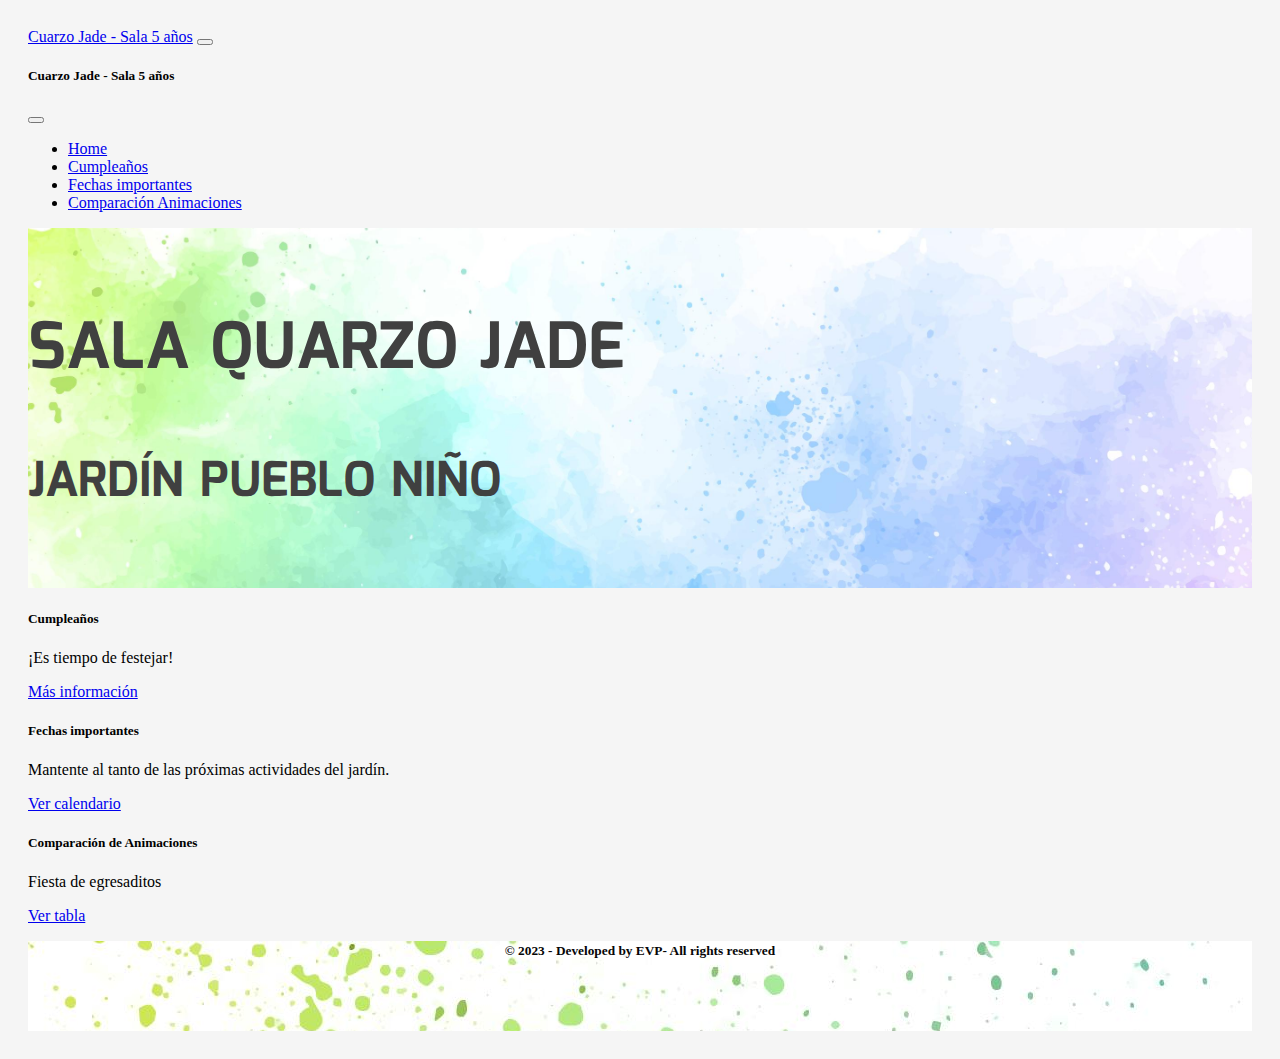
<file: index.html>
<!DOCTYPE html>
<html lang="en">

<head>
    <meta charset="UTF-8">
    <meta http-equiv="X-UA-Compatible" content="IE=edge">
    <meta name="viewport" content="width=device-width, initial-scale=1.0">
    <title>Cuarzo Jade - Pueblo Niño</title>
    <link rel="icon" href="./assets/mini-pn.png">
    <!-- CONECTA A CSS-->
    <link rel="stylesheet" href="./css/style.css">
    <link href="https://cdn.jsdelivr.net/npm/bootstrap@5.3.0-alpha1/dist/css/bootstrap.min.css" rel="stylesheet"
        integrity="sha384-GLhlTQ8iRABdZLl6O3oVMWSktQOp6b7In1Zl3/Jr59b6EGGoI1aFkw7cmDA6j6gD" crossorigin="anonymous">
</head>

<header>
    <nav class="navbar navbar-dark bg-dark fixed-top">
        <div class="container-fluid">
            <a class="navbar-brand" href="#"> Cuarzo Jade - Sala 5 años</a>
            <button class="navbar-toggler" type="button" data-bs-toggle="offcanvas"
                data-bs-target="#offcanvasDarkNavbar" aria-controls="offcanvasDarkNavbar">
                <span class="navbar-toggler-icon"></span>
            </button>
            <div class="offcanvas offcanvas-end text-bg-dark" tabindex="-1" id="offcanvasDarkNavbar"
                aria-labelledby="offcanvasDarkNavbarLabel">
                <div class="offcanvas-header">
                    <h5 class="offcanvas-title" id="offcanvasDarkNavbarLabel">Cuarzo Jade - Sala 5 años</h5>
                    <button type="button" class="btn-close btn-close-white" data-bs-dismiss="offcanvas"
                        aria-label="Close"></button>
                </div>
                <div class="offcanvas-body">
                    <ul class="navbar-nav justify-content-end flex-grow-1 pe-3">
                        <li class="nav-item">
                            <a class="nav-link active" aria-current="page" href="/index.html">Home</a>
                        </li>
                        <li class="nav-item">
                            <a class="nav-link active" href="./cumples.html">Cumpleaños</a>
                        </li>
                        <li class="nav-item">
                            <a class="nav-link active" href="./fechas.html">Fechas importantes</a>
                        </li>
                        <li class="nav-item">
                            <a class="nav-link active" href="./animacion.html">Comparación Animaciones</a>
                        </li>
                    </ul>
                </div>
            </div>
        </div>
    </nav>
</header>

<body>

    <section class="hero" id="hero">
        <div class="hero__content container-fluid d-flex align-items-center">
            <div class="row">
                <div class="title col-lg-12 col-md-12 col-sm-12 col-xs-10">
                    <h1 class="h2_title pb-2 pt-5 text-center"><b>Sala Quarzo Jade</b></h1>
                    <h2 class="h2_title pb-1 pt-2 text-center"><b>Jardín Pueblo Niño</b></h2>
                </div>
            </div>
        </div>
    </section>

    <!-- Agrega las tarjetas -->
    <div class="container mt-5">
        <div class="row">
            <div class="col-lg-6 mb-4">
                <div class="card">
                    <div class="card-body">
                        <h5 class="card-title">Cumpleaños</h5>
                        <p class="card-text">¡Es tiempo de festejar!</p>
                        <a href="cumples.html" class="btn btn-primary btn-block">Más información</a>
                    </div>
                </div>
            </div>
            <div class="col-lg-6 mb-4">
                <div class="card">
                    <div class="card-body">
                        <h5 class="card-title">Fechas importantes</h5>
                        <p class="card-text">Mantente al tanto de las próximas actividades del jardín.</p>
                        <a href="fechas.html" class="btn btn-primary btn-block">Ver calendario</a>
                    </div>
                </div>
            </div>
            <div class="col-lg-6 mb-4">
                <div class="card">
                    <div class="card-body">
                        <h5 class="card-title">Comparación de Animaciones</h5>
                        <p class="card-text">Fiesta de egresaditos</p>
                        <a href="animacion.html" class="btn btn-primary btn-block">Ver tabla</a>
                    </div>
                </div>
            </div>
        </div>
    </div>


    <!-- FOOTER -->
    <footer class="bg-body-tertiary">
        <div class="grupo-2">
            <p class="pt-4"><small><b>&copy; 2023 - Developed by EVP- All rights reserved</b></small></p>
        </div>
    </footer>
    <script src="https://cdn.jsdelivr.net/npm/bootstrap@5.3.0-alpha1/dist/js/bootstrap.bundle.min.js"
        integrity="sha384-w76AqPfDkMBDXo30jS1Sgez6pr3x5MlQ1ZAGC+nuZB+EYdgRZgiwxhTBTkF7CXvN"
        crossorigin="anonymous"></script>
</body>

</html>
</file>
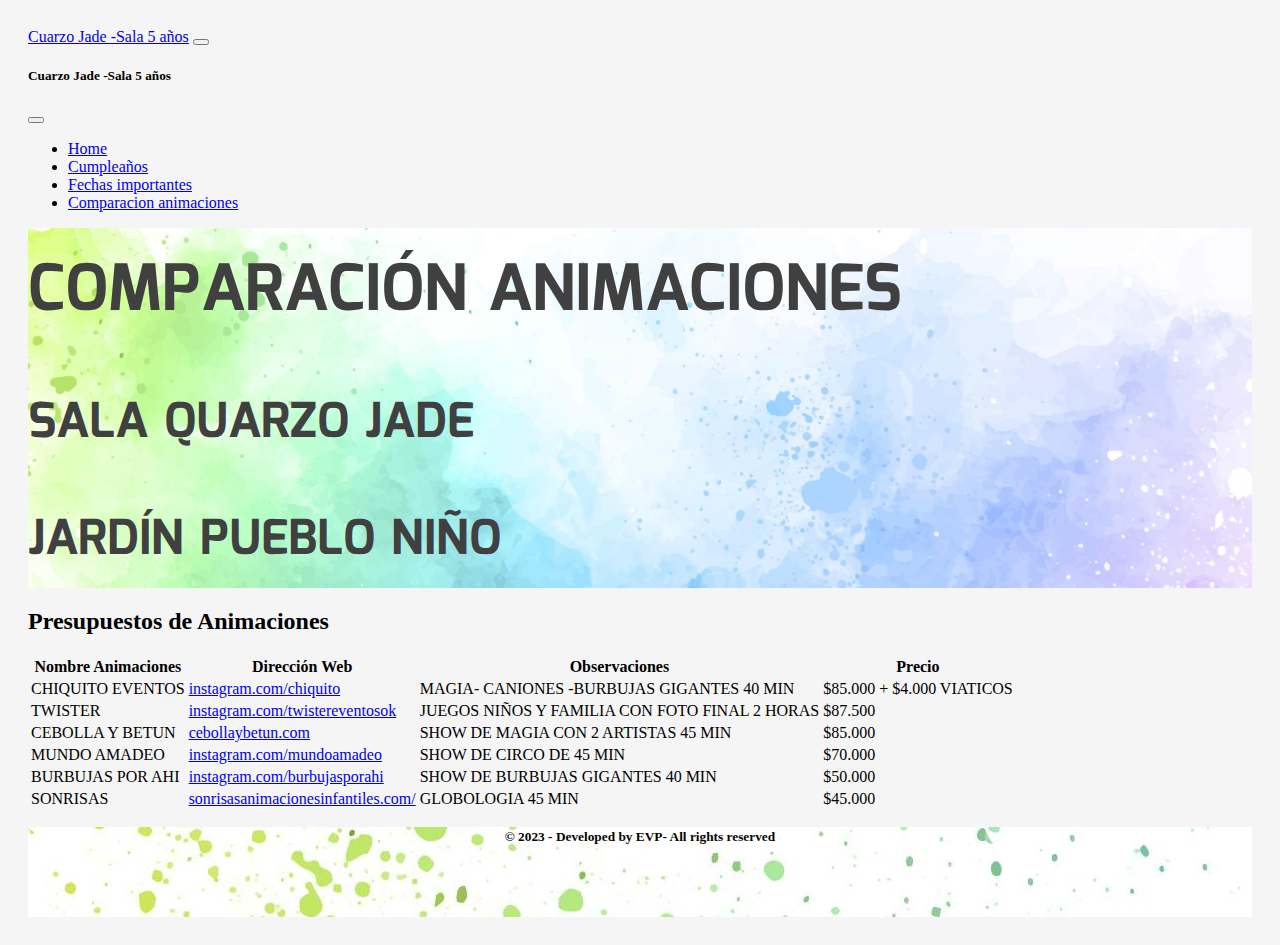
<file: animacion.html>
<!DOCTYPE html>
<html lang="en">

<head>
    <meta charset="UTF-8">
    <meta http-equiv="X-UA-Compatible" content="IE=edge">
    <meta name="viewport" content="width=device-width, initial-scale=1.0">
    <title>Cuarzo Jade -Pueblo Niño</title>
    <link rel="icon" href="./assets/mini-pn.png">
    <!-- CONECTA A CSS-->
    <link rel="stylesheet" href="./css/style.css">
    <link href="https://cdn.jsdelivr.net/npm/bootstrap@5.3.0-alpha1/dist/css/bootstrap.min.css" rel="stylesheet"
        integrity="sha384-GLhlTQ8iRABdZLl6O3oVMWSktQOp6b7In1Zl3/Jr59b6EGGoI1aFkw7cmDA6j6gD" crossorigin="anonymous">
</head>

<body>
    <!-- Encabezado -->
    <header>
        <nav class="navbar navbar-dark bg-dark fixed-top">
            <div class="container-fluid">
                <a class="navbar-brand" href="./index.html"> Cuarzo Jade -Sala 5 años</a>
                <button class="navbar-toggler" type="button" data-bs-toggle="offcanvas"
                    data-bs-target="#offcanvasDarkNavbar" aria-controls="offcanvasDarkNavbar">
                    <span class="navbar-toggler-icon"></span>
                </button>
                <div class="offcanvas offcanvas-end text-bg-dark" tabindex="-1" id="offcanvasDarkNavbar"
                    aria-labelledby="offcanvasDarkNavbarLabel">
                    <div class="offcanvas-header">
                        <h5 class="offcanvas-title" id="offcanvasDarkNavbarLabel">Cuarzo Jade -Sala 5 años</h5>
                        <button type="button" class="btn-close btn-close-white" data-bs-dismiss="offcanvas"
                            aria-label="Close"></button>
                    </div>
                    <div class="offcanvas-body">
                        <ul class="navbar-nav justify-content-end flex-grow-1 pe-3">
                            <li class="nav-item">
                                <a class="nav-link active" aria-current="page" href="/index.html">Home</a>
                            </li>
                            <li class="nav-item">
                                <a class="nav-link active" href="./cumples.html">Cumpleaños</a>
                            </li>
                            <li class="nav-item">
                                <a class="nav-link active" href="./fechas.html">Fechas importantes</a>
                            </li>
                            <li class="nav-item">
                                <a class="nav-link active" href="./animacion.html">Comparacion animaciones</a>
                            </li>
                        </ul>
                    </div>
                </div>
            </div>
        </nav>
    </header>

    <!-- Comparacion -->
    <section class="hero" id="hero">
        <div class="hero__content container-fluid d-flex align-items-center">
            <div class="row">
                <div class="title col-lg-12 col-md-12 col-sm-12 col-xs-10">
                    <h1 class="pb-3 pt-5 text-center"> <b>COMPARACIÓN ANIMACIONES</b></h1>
                    <h2 class="h2_title pb-2 pt-2 text-center"> <b> Sala Quarzo Jade</b></h2>
                    <h2 class="h2_title pb-1 pt-2 text-center"> <b>Jardín Pueblo Niño</b></h2>
                </div>
            </div>
        </div>
    </section>

    <!-- Tarjetas -->
    <section class="container mt-5">
        <h2 class="h2_title pb-3 pt-2 text-center"> <b>Presupuestos de Animaciones</b></h2>
        <table class="table">
            <thead>
                <tr>
                    <th scope="col">Nombre Animaciones</th>
                    <th scope="col">Dirección Web</th>
                    <th scope="col">Observaciones</th>
                    <th scope="col">Precio</th>
                </tr>
            </thead>
            <tbody>
                <tr>
                    <td>CHIQUITO EVENTOS</td>
                    <td><a href="https://www.instagram.com/chiquito.ok/">instagram.com/chiquito</a></td>
                    <td>MAGIA- CANIONES -BURBUJAS GIGANTES 40 MIN</td>
                    <td>$85.000 + $4.000 VIATICOS</td>
                </tr>

                <td>TWISTER</td>
                <td><a
                        href="https://www.instagram.com/twistereventosok?igshid=OGQ5ZDc2ODk2ZA%3D%3D">instagram.com/twistereventosok</a>
                </td>
                <td>JUEGOS NIÑOS Y FAMILIA CON FOTO FINAL 2 HORAS</td>
                <td>$87.500</td>
                </tr>

                <tr>
                    <td>CEBOLLA Y BETUN</td>
                    <td><a href="www.cebollaybetun.com">cebollaybetun.com</a></td>
                    <td>SHOW DE MAGIA CON 2 ARTISTAS 45 MIN</td>
                    <td>$85.000</td>
                </tr>

                <tr>
                    <td>MUNDO AMADEO</td>
                    <td><a
                            href="https://instagram.com/mundoamadeo?igshid=MTlkcnd6cmMzMmh2Mw==">instagram.com/mundoamadeo</a>
                    </td>
                    <td>SHOW DE CIRCO DE 45 MIN</td>
                    <td>$70.000</td>
                </tr>

                <td>BURBUJAS POR AHI</td>
                <td><a href="https://www.instagram.com/burbujasporahi/?hl=es-la">instagram.com/burbujasporahi</a></td>
                <td>SHOW DE BURBUJAS GIGANTES 40 MIN</td>
                <td>$50.000</td>
                </tr>

                <td>SONRISAS</td>
                <td><a href="https://https://sonrisasanimacionesinfantiles.com/">sonrisasanimacionesinfantiles.com/</a>
                </td>
                <td>GLOBOLOGIA 45 MIN</td>
                <td>$45.000</td>
            </tbody>
        </table>
    </section>

    <!-- Pie de página -->
    <footer class="bg-body-tertiary">
        <div class="grupo-2">
            <p class="pt-4"><small> <b>&copy; 2023 - Developed by EVP- All rights reserved </b></small></p>
        </div>
    </footer>

    <!-- Scripts JS -->
    <script src="https://cdn.jsdelivr.net/npm/bootstrap@5.3.0-alpha1/dist/js/bootstrap.bundle.min.js"
        integrity="sha384-w76AqPfDkMBDXo30jS1Sgez6pr3x5MlQ1ZAGC+nuZB+EYdgRZgiwxhTBTkF7CXvN"
        crossorigin="anonymous"></script>
</body>

</html>
</file>
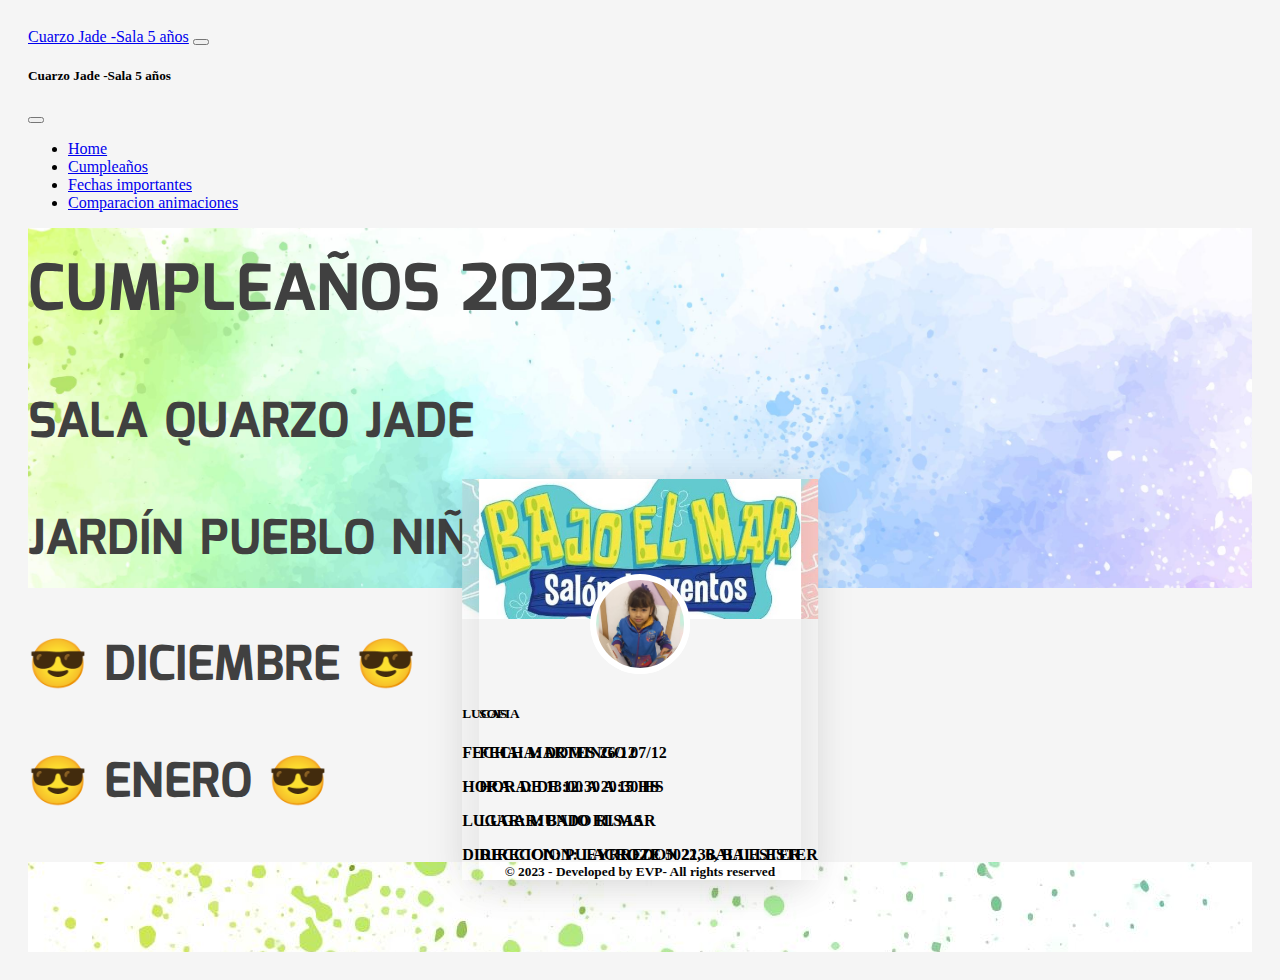
<file: cumples.html>
<!DOCTYPE html>
<html lang="en">

<head>
    <meta charset="UTF-8">
    <meta http-equiv="X-UA-Compatible" content="IE=edge">
    <meta name="viewport" content="width=device-width, initial-scale=1.0">
    <title>Cuarzo Jade -Pueblo Niño</title>
    <link rel="icon" href="./assets/mini-pn.png">
    <!-- CONECTA A CSS-->
    <link rel="stylesheet" href="./css/style.css">
    <link href="https://cdn.jsdelivr.net/npm/bootstrap@5.3.0-alpha1/dist/css/bootstrap.min.css" rel="stylesheet"
        integrity="sha384-GLhlTQ8iRABdZLl6O3oVMWSktQOp6b7In1Zl3/Jr59b6EGGoI1aFkw7cmDA6j6gD" crossorigin="anonymous">

</head>
<header>
    <nav class="navbar navbar-dark bg-dark fixed-top">
        <div class="container-fluid">
            <a class="navbar-brand" href="/index.html"> Cuarzo Jade -Sala 5 años</a>
            <button class="navbar-toggler" type="button" data-bs-toggle="offcanvas"
                data-bs-target="#offcanvasDarkNavbar" aria-controls="offcanvasDarkNavbar">
                <span class="navbar-toggler-icon"></span>
            </button>
            <div class="offcanvas offcanvas-end text-bg-dark" tabindex="-1" id="offcanvasDarkNavbar"
                aria-labelledby="offcanvasDarkNavbarLabel">
                <div class="offcanvas-header">
                    <h5 class="offcanvas-title" id="offcanvasDarkNavbarLabel">Cuarzo Jade -Sala 5 años</h5>
                    <button type="button" class="btn-close btn-close-white" data-bs-dismiss="offcanvas"
                        aria-label="Close"></button>
                </div>
                <div class="offcanvas-body">
                    <ul class="navbar-nav justify-content-end flex-grow-1 pe-3">
                        <li class="nav-item">
                            <a class="nav-link active" aria-current="page" href="/index.html">Home</a>
                        </li>
                        <li class="nav-item">
                            <a class="nav-link active" href="./cumples.html">Cumpleaños</a>
                        </li>
                        <li class="nav-item">
                            <a class="nav-link active" href="./fechas.html">Fechas importantes</a>
                        </li>
                        <li class="nav-item">
                            <a class="nav-link active" href="./animacion.html">Comparacion animaciones</a>
                        </li>
                    </ul>
                </div>
            </div>
        </div>
    </nav>

</header>

<body>

    <section class="hero" id="hero">
        <div class="hero__content container-fluid d-flex align-items-center">
            <div class="row">
                <div class=" title col-lg-12 col-md-12 col-sm-12 col-xs-10">
                    <h1 class="pb-3 pt-5 text-center"> <b>Cumpleaños 2023</b></h1>
                    <h2 class="h2_title pb-2 pt-2 text-center"> <b> Sala Quarzo Jade</b></h2>
                    <h2 class="h2_title pb-1 pt-2 text-center"> <b>Jardín Pueblo Niño</b></h2>

                </div>
            </div>
        </div>
        </div>
    </section>


    <div class="container">
        <div class="title d-flex justify-content-center pt-">
            <h2> <b> 😎 DICIEMBRE 😎</b></h2>
        </div>
        <div class="d-flex flex-column flex-md-row gap-3 pb-3">
            <div class="col-sm">
                <div class="card custom-card">
                    <div class="card-cover" style="background-image: url(./assets/mundo_risas.JPG);">
                        <div class="circle-image" style="background-image: url(./assets/lucas.jpg);">
                        </div>
                    </div>
                    <div class="card-body">
                        <h5 class="card-title">LUCAS</h5>
                        <p class="card-text"><b>FECHA: MARTES 26/12</b> </p>
                        <p class="card-text"><b>HORA: DE 18:00 A 20:30 HS </b></p>
                        <p class="card-text"><b>LUGAR: MUNDO RISAS</b></p>
                        <p class="card-text"><b>DIRECCION: PUEYRREDON 2136, BALLESTER</b>
                        </p>
                    </div>
                </div>
            </div>
        </div>
        <div class="container">
            <div class="title d-flex justify-content-center pt-">
                <h2> <b> 😎 ENERO 😎</b></h2>
            </div>
            <div class="d-flex flex-column flex-md-row gap-3 pb-3">
                <div class="col-sm">
                    <div class="card custom-card">
                        <div class="card-cover" style="background-image: url(./assets/bajo_el_mar.JPG);">
                            <div class="circle-image" style="background-image: url(./assets/SOFIA.jpg);">
                            </div>
                        </div>
                        <div class="card-body">
                            <h5 class="card-title">SOFIA</h5>
                            <p class="card-text"><b>FECHA: DOMINGO 07/12 </b> </p>
                            <p class="card-text"><b>HORA: DE 12:30 A 15 HS </b></p>
                            <p class="card-text"><b>LUGAR: BAJO EL MAR</b></p>
                            <p class="card-text"><b>DIRECCION: LACROZE 5022, BALLESTER</b>
                            </p>
                        </div>
                    </div>
                </div>
            </div>


        </div>
        <!-- FOOTER -->
        <footer class="bg-body-tertiary">
            <div class="grupo-2">
                <p class="pt-4"><small> <b>&copy; 2023 - Developed by EVP- All rights
                            reserved </b></small></p>

            </div>
        </footer>
        <script src="https://cdn.jsdelivr.net/npm/bootstrap@5.3.0-alpha1/dist/js/bootstrap.bundle.min.js"
            integrity="sha384-w76AqPfDkMBDXo30jS1Sgez6pr3x5MlQ1ZAGC+nuZB+EYdgRZgiwxhTBTkF7CXvN"
            crossorigin="anonymous"></script>
</body>

</html>
</file>
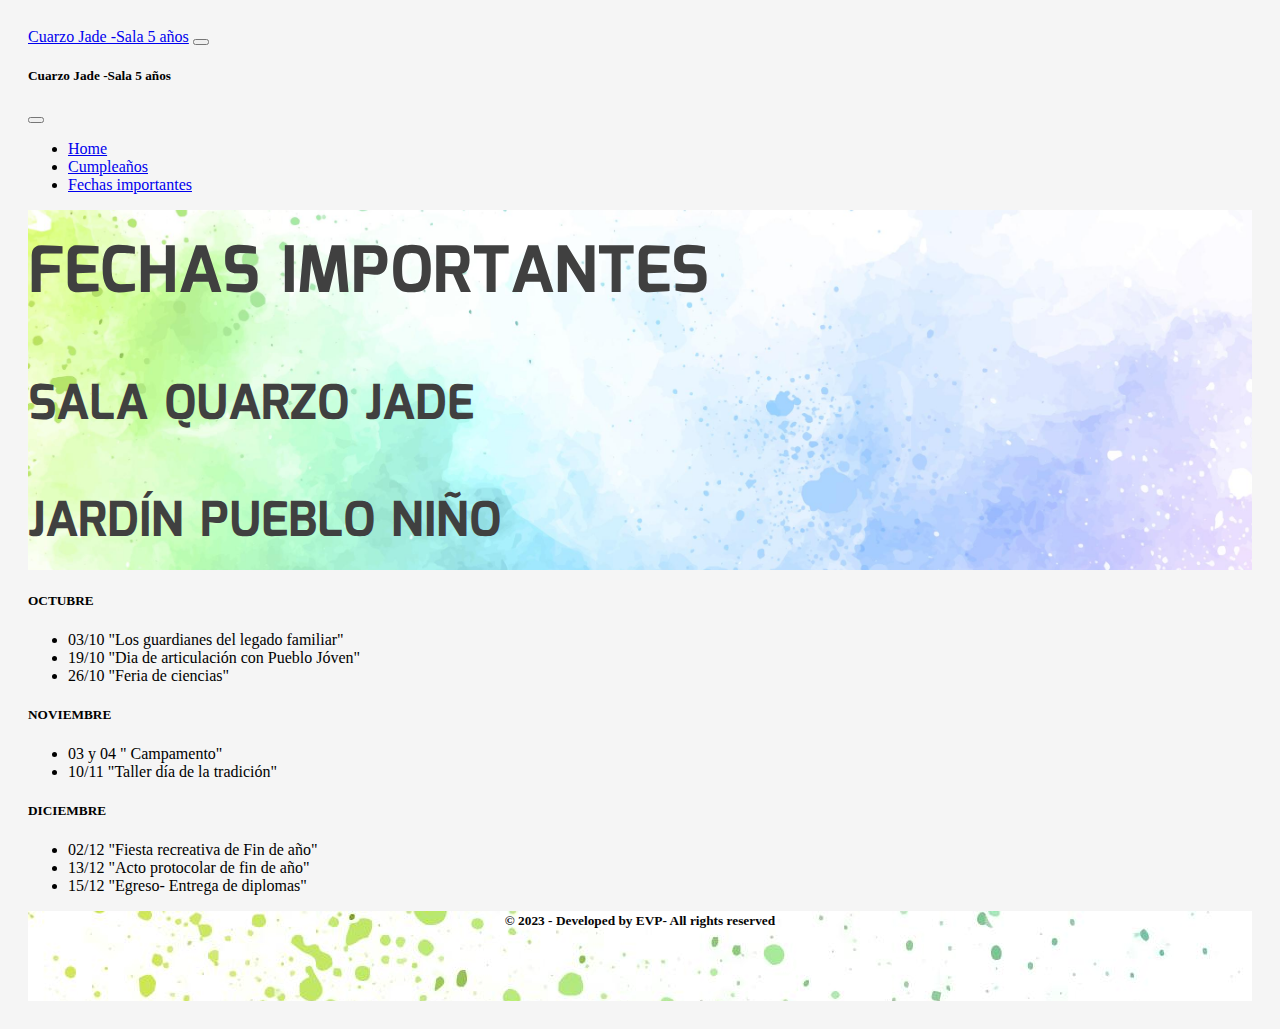
<file: fechas.html>
<!DOCTYPE html>
<html lang="en">

<head>
    <meta charset="UTF-8">
    <meta http-equiv="X-UA-Compatible" content="IE=edge">
    <meta name="viewport" content="width=device-width, initial-scale=1.0">
    <title>Cuarzo Jade -Pueblo Niño</title>
    <link rel="icon" href="./assets/mini-pn.png">
    <!-- CONECTA A CSS-->
    <link rel="stylesheet" href="./css/style.css">
    <link href="https://cdn.jsdelivr.net/npm/bootstrap@5.3.0-alpha1/dist/css/bootstrap.min.css" rel="stylesheet"
        integrity="sha384-GLhlTQ8iRABdZLl6O3oVMWSktQOp6b7In1Zl3/Jr59b6EGGoI1aFkw7cmDA6j6gD" crossorigin="anonymous">
</head>

<body>
    <!-- Encabezado -->
    <header>
        <nav class="navbar navbar-dark bg-dark fixed-top">
            <div class="container-fluid">
                <a class="navbar-brand" href="./index.html"> Cuarzo Jade -Sala 5 años</a>
                <button class="navbar-toggler" type="button" data-bs-toggle="offcanvas"
                    data-bs-target="#offcanvasDarkNavbar" aria-controls="offcanvasDarkNavbar">
                    <span class="navbar-toggler-icon"></span>
                </button>
                <div class="offcanvas offcanvas-end text-bg-dark" tabindex="-1" id="offcanvasDarkNavbar"
                    aria-labelledby="offcanvasDarkNavbarLabel">
                    <div class="offcanvas-header">
                        <h5 class="offcanvas-title" id="offcanvasDarkNavbarLabel">Cuarzo Jade -Sala 5 años</h5>
                        <button type="button" class="btn-close btn-close-white" data-bs-dismiss="offcanvas"
                            aria-label="Close"></button>
                    </div>
                    <div class="offcanvas-body">
                        <ul class="navbar-nav justify-content-end flex-grow-1 pe-3">
                            <li class="nav-item">
                                <a class="nav-link active" aria-current="page" href="/index.html">Home</a>
                            </li>
                            <li class="nav-item">
                                <a class="nav-link active" href="./cumples.html">Cumpleaños</a>
                            </li>
                            <li class="nav-item">
                                <a class="nav-link active" href="./fechas.html">Fechas importantes</a>
                            </li>
                        </ul>
                    </div>
                </div>
            </div>
        </nav>
    </header>

    <!-- Contenido -->
    <section class="hero" id="hero">
        <div class="hero__content container-fluid d-flex align-items-center">
            <div class="row">
                <div class="title col-lg-12 col-md-12 col-sm-12 col-xs-10">
                    <h1 class="pb-3 pt-5 text-center"> <b>Fechas Importantes</b></h1>
                    <h2 class="h2_title pb-2 pt-2 text-center"> <b> Sala Quarzo Jade</b></h2>
                    <h2 class="h2_title pb-1 pt-2 text-center"> <b>Jardín Pueblo Niño</b></h2>
                </div>
            </div>
        </div>
    </section>

    <!-- Tarjetas -->
    <section class="container mt-5">
        <div class="row">
            <!-- Tarjeta 1 -->
            <div class="col-md-4 mb-4">
                <div class="card h-100">
                    <div class="card-body">
                        <h5 class="card-title">OCTUBRE</h5>
                        <ul>
                            <li>03/10 "Los guardianes del legado familiar"</li>
                            <li>19/10 "Dia de articulación con Pueblo Jóven"</li>
                            <li>26/10 "Feria de ciencias"</li>
                        </ul>
                    </div>
                </div>
            </div>

            <!-- Tarjeta 2 -->
            <div class="col-md-4 mb-4">
                <div class="card h-100">
                    <div class="card-body">
                        <h5 class="card-title">NOVIEMBRE</h5>
                        <ul>
                            <li>03 y 04 " Campamento"</li>
                            <li>10/11 "Taller día de la tradición"</li>
                        </ul>
                    </div>
                </div>
            </div>

            <!-- Tarjeta 3 -->
            <div class="col-md-4 mb-4">
                <div class="card h-100">
                    <div class="card-body">
                        <h5 class="card-title">DICIEMBRE</h5>
                        <ul>
                            <li>02/12 "Fiesta recreativa de Fin de año"</li>
                            <li>13/12 "Acto protocolar de fin de año"</li>
                            <li>15/12 "Egreso- Entrega de diplomas"</li>
                        </ul>
                    </div>
                </div>
            </div>
        </div>
    </section>

    <!-- Pie de página -->
    <footer class="bg-body-tertiary">
        <div class="grupo-2">
            <p class="pt-4"><small> <b>&copy; 2023 - Developed by EVP- All rights reserved </b></small></p>
        </div>
    </footer>

    <!-- Scripts JS -->
    <script src="https://cdn.jsdelivr.net/npm/bootstrap@5.3.0-alpha1/dist/js/bootstrap.bundle.min.js"
        integrity="sha384-w76AqPfDkMBDXo30jS1Sgez6pr3x5MlQ1ZAGC+nuZB+EYdgRZgiwxhTBTkF7CXvN"
        crossorigin="anonymous"></script>
</body>

</html>
</file>
<file: css/style.css>
@import url("https://fonts.googleapis.com/css?family=Mina:400,700");

/* Variables */

/* Rules */
html,
body {
  min-height: 100%;
}

body {
  padding: 20px;
  background-color: #f5f5f5;
}

.title {
  font-family: "Mina", sans-serif;
  font-size: 2em;
  font-weight: 700;
  color: #404040;
  text-transform: uppercase;
  margin: 35px 0;
  white-space: nowrap;
}

.custom-card {
  position: absolute;
  bottom: 20px; /* Ajusta la distancia desde la parte inferior */
  left: 50%; /* Centra horizontalmente */
  transform: translateX(-50%); /* Centra horizontalmente */
  box-shadow: 0px 6px 38px 0px rgba(0, 0, 0, 0.085);
  will-change: box-shadow;
  transition: box-shadow 0.3s ease;
}

.custom-card:hover {
  box-shadow: 0px 13px 38px 0px rgba(0, 0, 0, 0.15);
}

.custom-card .card-body {
  padding-top: 65px;
}

.custom-card .card-cover {
  position: relative;
  background: none no-repeat center center/cover;
  height: 140px;
}

.custom-card .card-cover:before {
  content: "";
  position: absolute;
  top: 0;
  left: 0;
  width: 100%;
  height: 100%;
}

.custom-card .circle-image {
  position: absolute;
  background: none no-repeat center center/cover;
  width: 90px;
  height: 90px;
  bottom: -50px;
  left: 50%;
  transform: translateX(-50%);
  border-radius: 50%;
}

.custom-card .circle-image:before {
  content: "";
  position: absolute;
  top: 50%;
  left: 50%;
  transform: translate(-50%, -50%);
  box-shadow: inset 0 0 0 6px #fff;
  width: calc(100% + 10px);
  height: calc(100% + 10px);
  border-radius: 50%;
}

@media screen and (max-width: 768px) {
  .custom-card .circle-image {
    position: relative;
    bottom: -155px;
    left: 10px;
    transform: none;
  }
  .custom-card .circle-image:before {
    box-shadow: none;
  }
  .custom-card .card-body {
    padding-top: 20px;
    padding-left: 120px;
  }
}

/* INDEX */
.hero {
  background-image: url("/assets/hero1.jpg");
  object-fit: cover;
  display: flex;
  align-items: center;
  background-position: center;
  background-size: cover;
  background-repeat: no-repeat;
  background-attachment: fixed;
  height: 40vh;
  width: 100%;
  padding-right: 0px;
}

.hero__content {
  display: flex;
  flex-direction: column;
  justify-content: space-evenly;
  align-items: flex-start;
}

.tituloh1 {
  size: 100px;
}

.grupo-2 {
  background-image: url("/assets/hero1.jpg");
  height: 10vh;
  text-align: center;
  color: #060606;
}

.pie-pagina .grupo-2 small {
  font-size: 15px;
}
</file>
